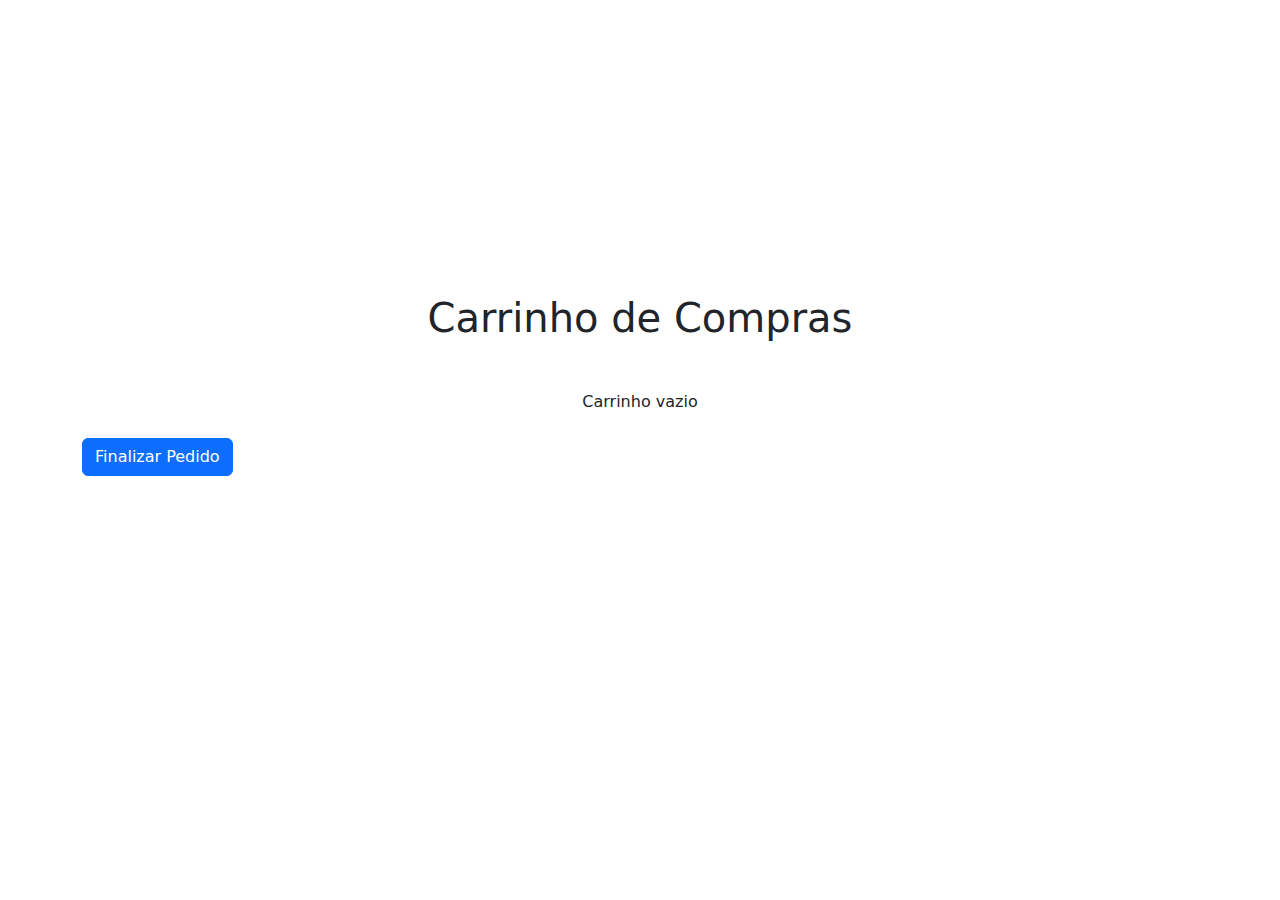
<file: carrinho.html>
<!DOCTYPE html>
<html lang="pt-BR">
<head>
    <meta charset="UTF-8">
    <meta name="viewport" content="width=device-width, initial-scale=1.0">
    <title>Carrinho de Compras</title>
    <!-- Importando Bootstrap CSS -->
    <link href="https://cdn.jsdelivr.net/npm/bootstrap@5.3.0/dist/css/bootstrap.min.css" rel="stylesheet">
    <link rel="stylesheet" href="style.css">
</head>
<body>
    <!-- Cabeçalho fixo com a logo como imagem de fundo -->
    <header class="bg-image p-5 sticky-top" id="header">
        <nav class="navbar navbar-expand-lg navbar-dark position-absolute top-0 end-0 p-3">
            <div class="container-fluid">
                <a class="navbar-brand" href="index.html">Voltar à Loja</a>
            </div>
        </nav>
    </header>

    <div class="container my-5">
        <h1 class="text-center mb-5">Carrinho de Compras</h1>
        
        <div id="carrinho" class="mb-4">
            <p class="text-center">Carrinho vazio</p>
        </div>

        <button class="btn btn-primary" id="finalizar-pedido" onclick="finalizarPedido()">Finalizar Pedido</button>
    </div>

    <!-- Importando Bootstrap JS e Popper.js -->
    <script src="https://cdn.jsdelivr.net/npm/bootstrap@5.3.0/dist/js/bootstrap.bundle.min.js"></script>
    <script src="carrinho.js"></script>
</body>
</html>
</file>
<file: style.css>
/* Estilos para o corpo principal da página */
body {
    padding-top: 150px; /* Espaço equivalente à altura do cabeçalho */
}

.bg-header {
    background-image: url('brave.png'); /* Imagem de fundo do cabeçalho */
    background-size: contain; /* Garante que a imagem toda seja exibida */
    background-repeat: no-repeat; /* Não repete a imagem */
    background-position: center; /* Centraliza a imagem no cabeçalho */
    height: 150px; /* Altura do cabeçalho */
    position: fixed;
    width: 100%;
    top: 0;
    left: 0;
    z-index: 1030;
    display: flex;
    align-items: center;
    justify-content: center;
    transition: opacity 0.5s ease, background-color 0.5s ease; /* Transição suave */
}

/* Camada cinza por cima da imagem */
.bg-header::before {
    content: '';
    position: absolute;
    top: 0;
    left: 0;
    width: 100%;
    height: 100%;
    background-color: rgba(128, 128, 128, 0.2); /* Camada cinza com opacidade reduzida */
    z-index: 1; /* Garante que a camada fique por cima da imagem, mas abaixo do texto */
}

/* Estilos para o texto */
.typing-text {
    font-size: 3rem;
    color: red; /* Cor do texto vermelho */
    font-style: italic; /* Texto em itálico */
    background: z-index;: 2; /* Garante que o texto fique acima da camada cinza */
}

/* Efeito de opacidade ao rolar para cima */
.transparent {
    opacity: 0.5; /* Opacidade reduzida ao rolar para cima */
}
</file>
